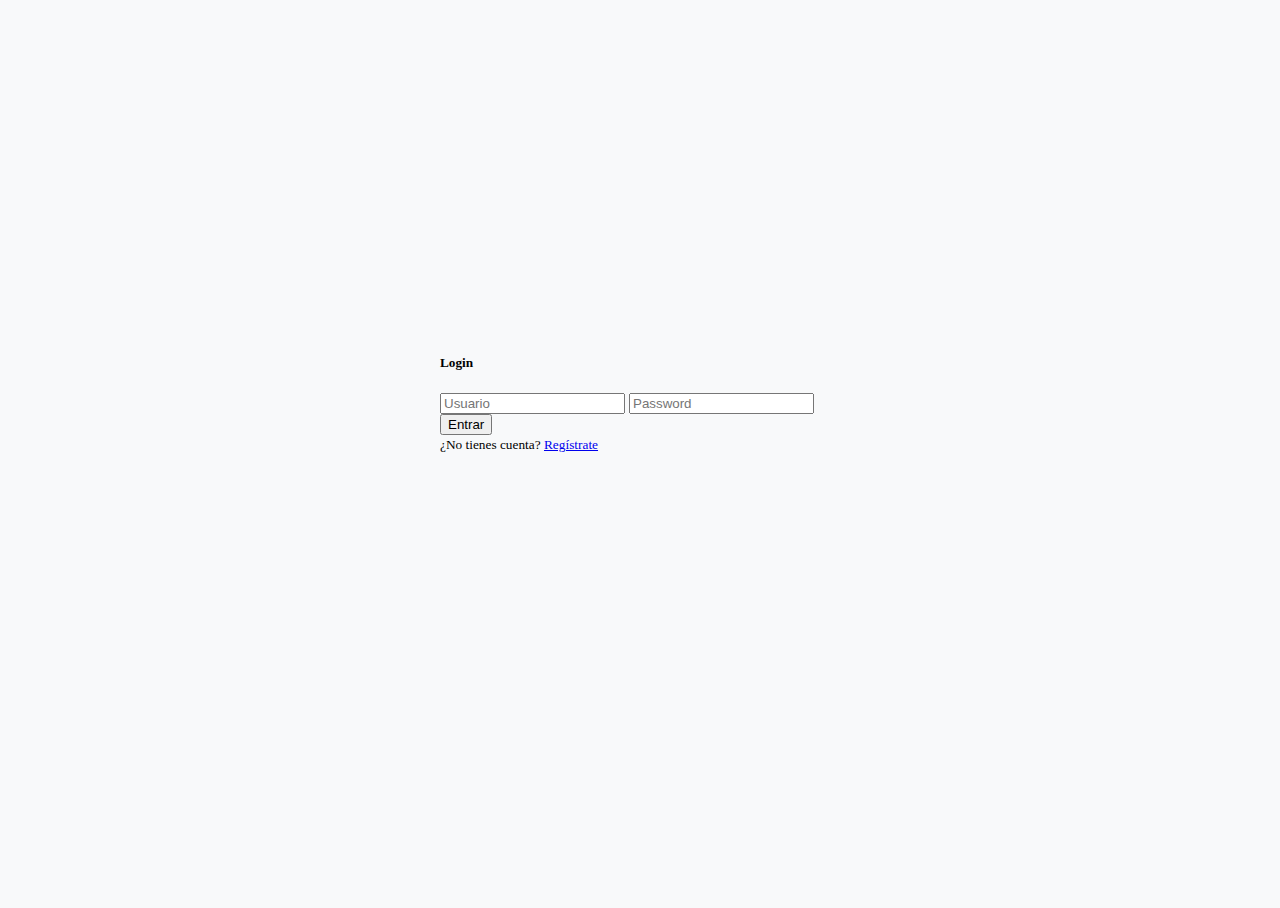
<file: public/index.html>
<!doctype html>
<html lang="en">

<head>
    <meta charset="utf-8">
    <meta name="viewport" content="width=device-width, initial-scale=1">
    <title>Tutorial_php</title>
    <link href="https://cdn.jsdelivr.net/npm/bootstrap@5.3.6/dist/css/bootstrap.min.css" rel="stylesheet"
        integrity="sha384-4Q6Gf2aSP4eDXB8Miphtr37CMZZQ5oXLH2yaXMJ2w8e2ZtHTl7GptT4jmndRuHDT" crossorigin="anonymous">
    <link rel="stylesheet" href="./css/index.css">
</head>

<body>
    <div class="login-card">
        <h5 class="text-center mb-3">Login</h5>
        <form id="loginForm">
            <input type="text" id="usuario" placeholder="Usuario" class="form-control mb-2" required>
            <input type="password" id="password" placeholder="Password" class="form-control mb-2" required>
            <button type="submit" class="btn btn-primary w-100 mb-2">Entrar</button>
            <div class="text-center">
                <small>¿No tienes cuenta?
                    <a href="register.html">
                        Regístrate
                    </a>
                </small>
            </div>
        </form>
    </div>

    <div id="contenedorAlertas" class="position-fixed top-0 start-50 translate-middle-x mt-3 w-75">
    </div>

    <script src="https://cdn.jsdelivr.net/npm/bootstrap@5.3.6/dist/js/bootstrap.bundle.min.js"
        integrity="sha384-j1CDi7MgGQ12Z7Qab0qlWQ/Qqz24Gc6BM0thvEMVjHnfYGF0rmFCozFSxQBxwHKO"
        crossorigin="anonymous"></script>
    <script src="./js/alert.js"></script>
    <script src="./js/index.js"></script>
</body>

</html>
</file>
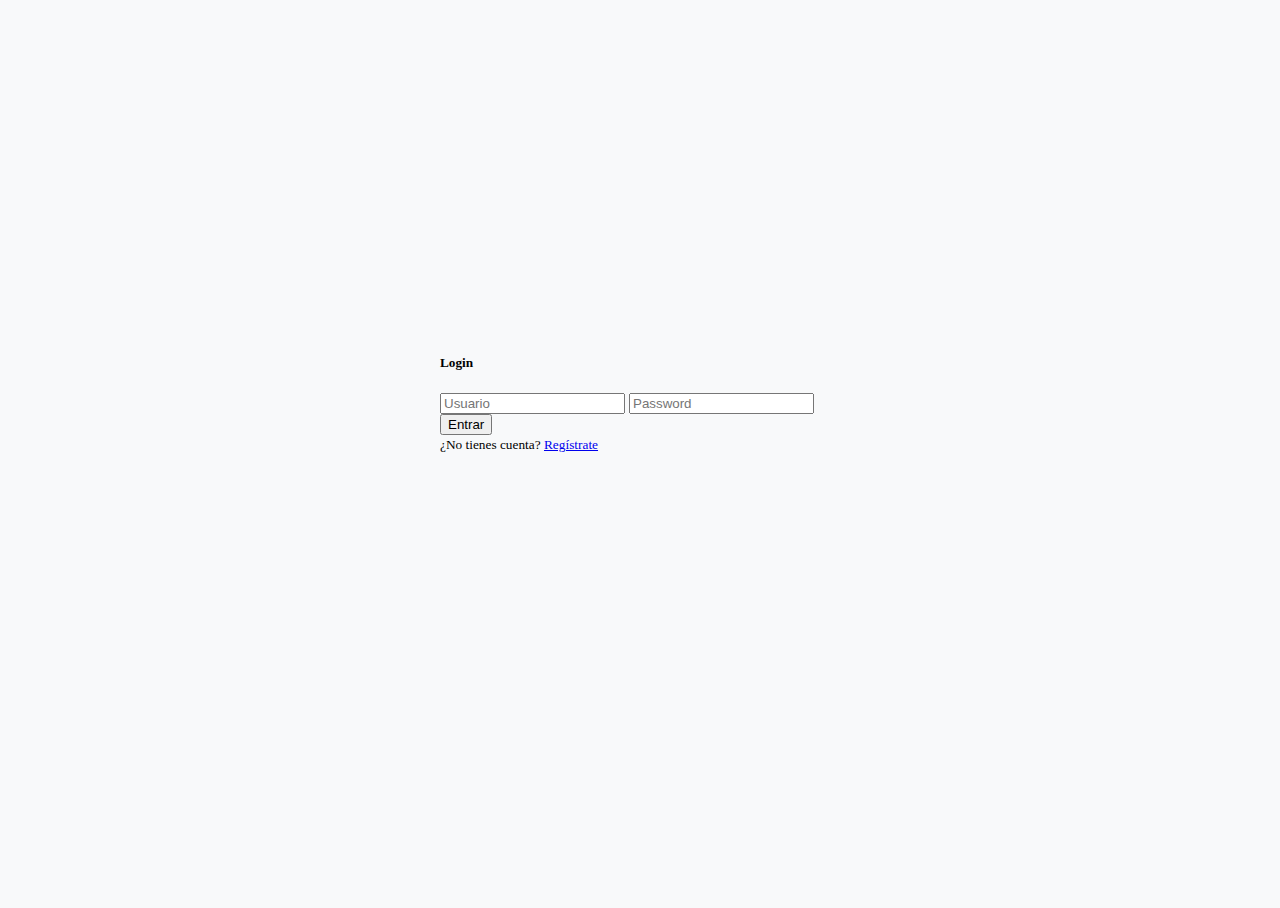
<file: public/dashboard.html>
<!doctype html>
<html lang="en">

<head>
    <meta charset="utf-8">
    <meta name="viewport" content="width=device-width, initial-scale=1">
    <title>Tutorial_php</title>
    <link href="https://cdn.jsdelivr.net/npm/bootstrap@5.3.6/dist/css/bootstrap.min.css" rel="stylesheet"
        integrity="sha384-4Q6Gf2aSP4eDXB8Miphtr37CMZZQ5oXLH2yaXMJ2w8e2ZtHTl7GptT4jmndRuHDT" crossorigin="anonymous">
</head>

<body>
    <div class="container mt-4">
        <div class="d-flex justify-content-between align-items-center mb-3">
            <h2>Gestion de Usuarios</h2>
            <button class="btn btn-primary" data-bs-toggle="modal" data-bs-target="#crearModal">Crear Usuario</button>
        </div>

        <table class="table table-bordered table-striped">
            <thead>
                <tr>
                    <th>Usuario</th>
                    <th>Nombre</th>
                    <th>Rol</th>
                    <th>Acciones</th>
                </tr>
            </thead>
            <tbody id="tablaUsuarios"></tbody>
        </table>
    </div>

    <!-- modal crear usuario -->
    <div id="crearModal" class="modal fade" tabindex="-1" aria-labelledby="crearModalLabel" aria-hidden="true">
        <div class="modal-dialog">
            <div class="modal-content">
                <div class="modal-header">
                    <h5 class="modal-title" id="crearModalLabel">
                        Crear Usuario
                    </h5>
                    <button type="button" class="btn-close" data-bs-dismiss="modal" aria-label="Cerrar"></button>
                </div>
                <div class="modal-body">
                    <form id="crearUsuarioForm">
                        <input type="text" name="nombre" id="nombre" required placeholder="Nombre"
                            class="form-control mb-2">
                        <input type="text" name="apaterno" id="apaterno" required placeholder="A Paterno"
                            class="form-control mb-2">
                        <input type="text" name="amaterno" id="amaterno" required placeholder="A Materno"
                            class="form-control mb-2">
                        <input type="text" name="direccion" id="direccion" required placeholder="Direccion"
                            class="form-control mb-2">
                        <input type="text" name="telefono" id="telefono" required placeholder="Telefono"
                            class="form-control mb-2">
                        <input type="text" name="ciudad" id="ciudad" required placeholder="Ciudad"
                            class="form-control mb-2">
                        <input type="text" name="estado" id="estado" required placeholder="Estado"
                            class="form-control mb-2">
                        <input type="text" name="usuario" id="usuario" required placeholder="Usuario"
                            class="form-control mb-2">
                        <input type="password" name="password" id="password" required placeholder="Password"
                            class="form-control mb-2">
                        <select id="rol" name="rol" class="form-control mb-2" required>
                            <option value="admin" selected>Admin</option>
                            <option value="conta" selected>Contabilidad</option>
                            <option value="rh" selected>Recursos</option>
                            <option value="sistemas" selected>Sistemas</option>
                        </select>
                        <button type="submit" class="btn btn-success w-100 mb-2">
                            Crear Usuario
                        </button>
                    </form>
                </div>
            </div>
        </div>
    </div>

    <!-- modal editar usuario -->
    <div id="editarModal" class="modal fade" tabindex="-1" aria-labelledby="editarModalLabel" aria-hidden="true">
        <div class="modal-dialog">
            <div class="modal-content">
                <div class="modal-header">
                    <h5 class="modal-title" id="editarModalLabel">
                        Ediar Usuario
                    </h5>
                    <button type="button" class="btn-close" data-bs-dismiss="modal" aria-label="Cerrar"></button>
                </div>
                <div class="modal-body">
                    <form id="editarUsuarioForm">
                        <input type="text" name="nombre" id="editarnombre" required placeholder="Nombre"
                            class="form-control mb-2">
                        <input type="text" name="apaterno" id="editarapaterno" required placeholder="A Paterno"
                            class="form-control mb-2">
                        <input type="text" name="amaterno" id="editaramaterno" required placeholder="A Materno"
                            class="form-control mb-2">
                        <input type="text" name="direccion" id="editardireccion" required placeholder="Direccion"
                            class="form-control mb-2">
                        <input type="text" name="telefono" id="editartelefono" required placeholder="Telefono"
                            class="form-control mb-2">
                        <input type="text" name="ciudad" id="editarciudad" required placeholder="Ciudad"
                            class="form-control mb-2">
                        <input type="text" name="estado" id="editarestado" required placeholder="Estado"
                            class="form-control mb-2">
                        <input type="text" name="usuario" id="editarusuario" required placeholder="Usuario"
                            class="form-control mb-2">
                        <input type="password" name="password" id="editarpassword" required placeholder="Password"
                            class="form-control mb-2">
                        <select id="editarrol" name="rol" class="form-control mb-2" required>
                            <option value="admin" selected>Admin</option>
                            <option value="conta" selected>Contabilidad</option>
                            <option value="rh" selected>Recursos</option>
                            <option value="sistemas" selected>Sistemas</option>
                        </select>
                        <button type="submit" class="btn btn-success w-100 mb-2">
                            Editar Usuario
                        </button>
                    </form>
                </div>
            </div>
        </div>
    </div>

    <div id="contenedorAlertas" class="position-fixed top-0 start-50 translate-middle-x mt-3 w-75">
    </div>

    <script src="https://cdn.jsdelivr.net/npm/bootstrap@5.3.6/dist/js/bootstrap.bundle.min.js"
        integrity="sha384-j1CDi7MgGQ12Z7Qab0qlWQ/Qqz24Gc6BM0thvEMVjHnfYGF0rmFCozFSxQBxwHKO"
        crossorigin="anonymous"></script>
    <script src="./js/alert.js"></script>
    <script src="./js/dashboard.js"></script>
</body>

</html>
</file>
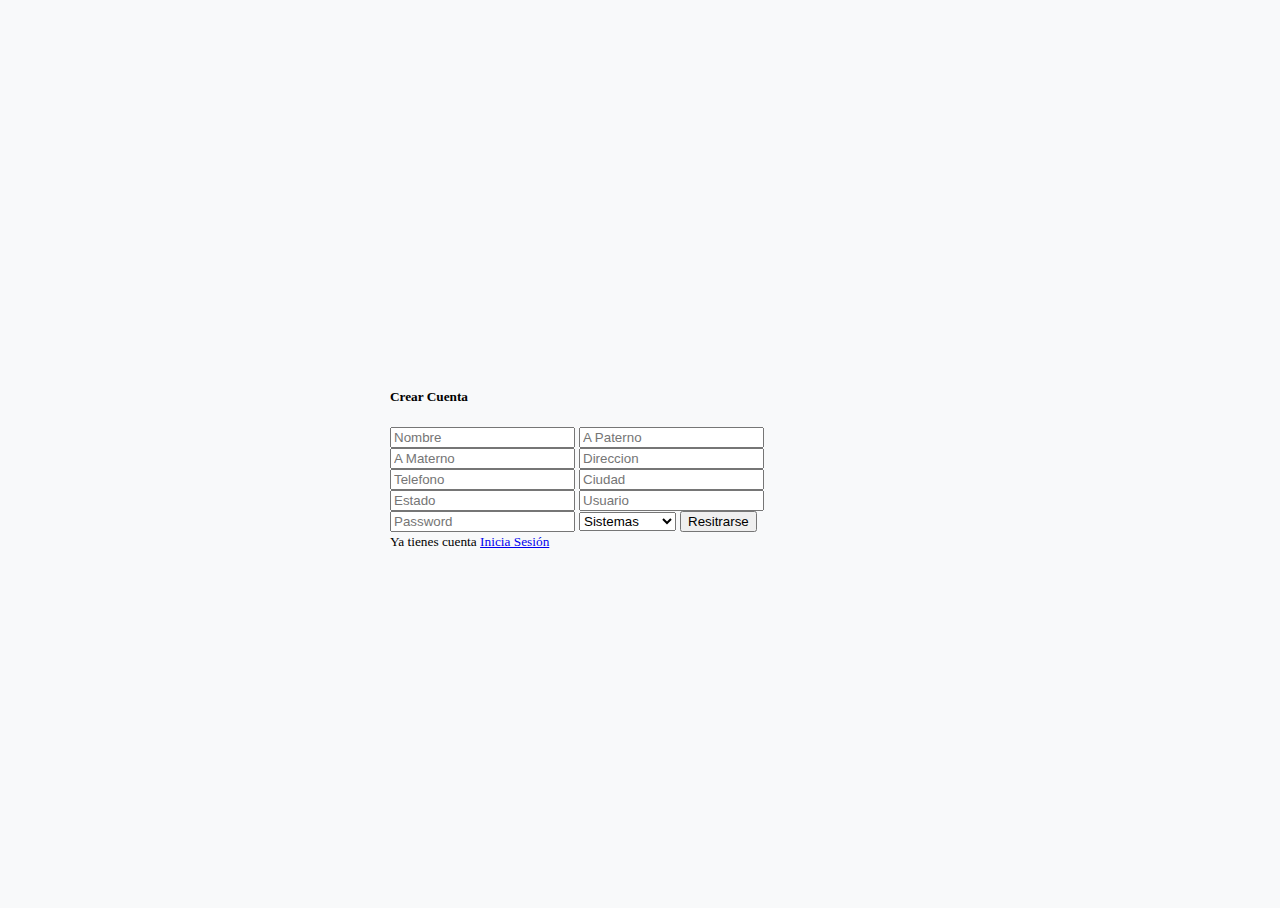
<file: public/register.html>
<!doctype html>
<html lang="en">

<head>
    <meta charset="utf-8">
    <meta name="viewport" content="width=device-width, initial-scale=1">
    <title>Tutorial_php</title>
    <link href="https://cdn.jsdelivr.net/npm/bootstrap@5.3.6/dist/css/bootstrap.min.css" rel="stylesheet"
        integrity="sha384-4Q6Gf2aSP4eDXB8Miphtr37CMZZQ5oXLH2yaXMJ2w8e2ZtHTl7GptT4jmndRuHDT" crossorigin="anonymous">
    <link rel="stylesheet" href="./css/register.css">
</head>

<body>
    <div class="register-card">
        <h5 class="text-center mb-3">
            Crear Cuenta
        </h5>
        <form id="registerForm">
            <input type="text" id="nombre" required placeholder="Nombre" class="form-control mb-2">
            <input type="text" id="apaterno" required placeholder="A Paterno" class="form-control mb-2">
            <input type="text" id="amaterno" required placeholder="A Materno" class="form-control mb-2">
            <input type="text" id="direccion" required placeholder="Direccion" class="form-control mb-2">
            <input type="text" id="telefono" required placeholder="Telefono" class="form-control mb-2">
            <input type="text" id="ciudad" required placeholder="Ciudad" class="form-control mb-2">
            <input type="text" id="estado" required placeholder="Estado" class="form-control mb-2">
            <input type="text" id="usuario" required placeholder="Usuario" class="form-control mb-2">
            <input type="password" id="password" required placeholder="Password" class="form-control mb-2">
            <select id="rol" class="form-control mb-2" required>
                <option value="admin" selected>Admin</option>
                <option value="conta" selected>Contabilidad</option>
                <option value="rh" selected>Recursos</option>
                <option value="sistemas" selected>Sistemas</option>
            </select>
            <button type="submit" class="btn btn-success w-100 mb-2">
                Resitrarse
            </button>
            <div class="text-center">
                <small>Ya tienes cuenta
                    <a href="index.html">
                        Inicia Sesión
                    </a>
                </small>
            </div>
        </form>
    </div>

    <div id="contenedorAlertas" class="position-fixed top-0 start-50 translate-middle-x mt-3 w-75">
    </div>

    <script src="https://cdn.jsdelivr.net/npm/bootstrap@5.3.6/dist/js/bootstrap.bundle.min.js"
        integrity="sha384-j1CDi7MgGQ12Z7Qab0qlWQ/Qqz24Gc6BM0thvEMVjHnfYGF0rmFCozFSxQBxwHKO"
        crossorigin="anonymous"></script>
    <script src="./js/alert.js"></script>
    <script src="./js/register.js"></script>
</body>

</html>
</file>
<file: public/css/index.css>
html,
body {
    height: 100%;
}

body {
    display: flex;
    justify-content: center;
    align-items: center;
    background-color: #f8f9fa;
}

.login-card {
    width: 400px;
    height: 250px;
    padding: 1.5rem;
    border-radius: 1rem;
}
</file>
<file: public/css/register.css>
html,
body {
    height: 100%;
}

body {
    display: flex;
    justify-content: center;
    align-items: center;
    background-color: #f8f9fa;
}

.register-card {
    width: 500px;
    padding: 1.5rem;
    border-radius: 1rem;
}
</file>
